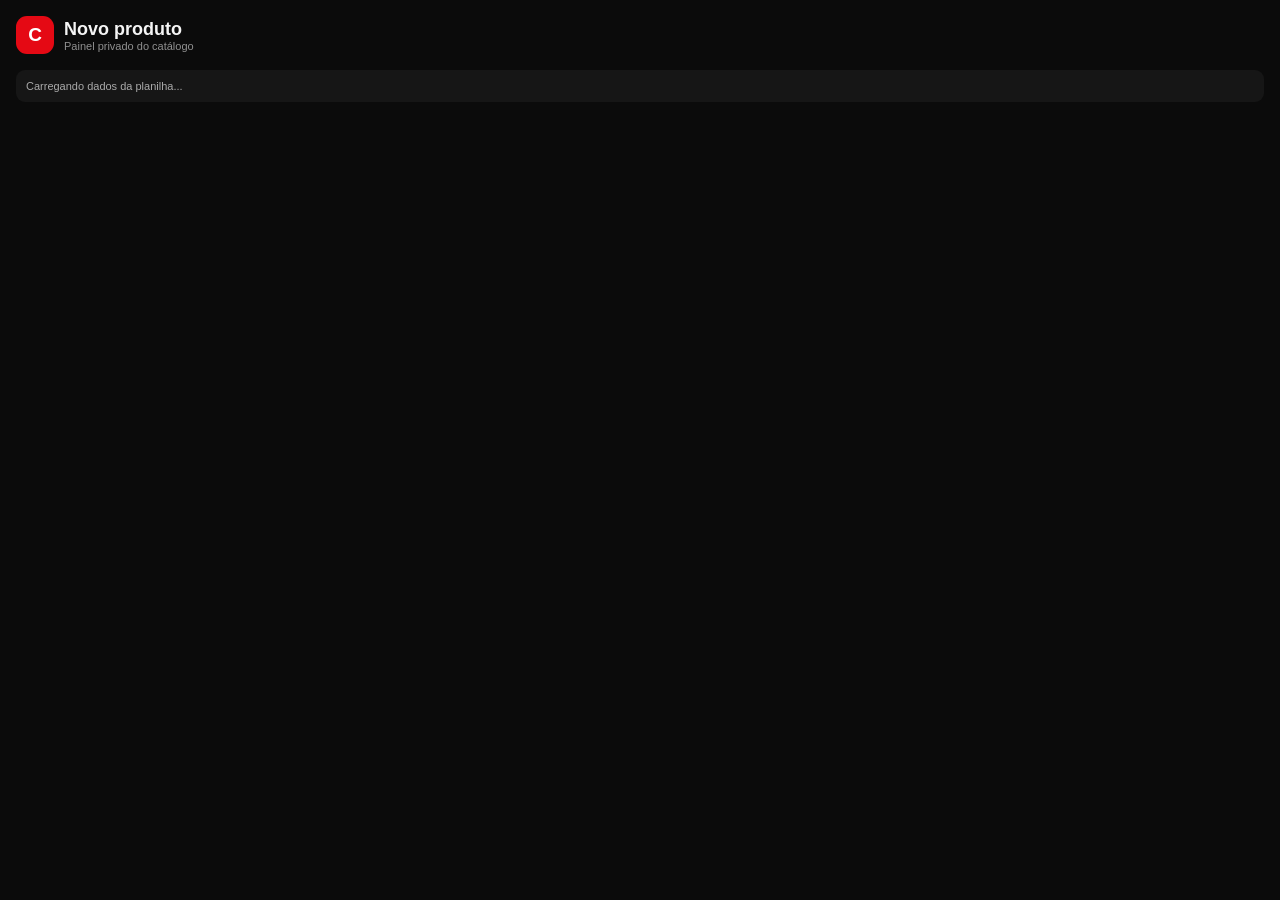
<file: apps-script/Admin.html>
<!DOCTYPE html>
<html>
<head>
  <base target="_top">
  <meta charset="UTF-8">
  <meta name="viewport" content="width=device-width, initial-scale=1">
  <style>
    html,body{margin:0;min-height:100%;background:#0b0b0b;color:#f5f5f5;font-family:Arial,sans-serif}
    *{box-sizing:border-box}.wrap{padding:16px}.head{display:flex;gap:10px;align-items:center;margin-bottom:16px}
    .logo{width:38px;height:38px;border-radius:11px;display:flex;align-items:center;justify-content:center;background:#e50914;color:#fff;font-weight:900;font-size:19px}
    h1{margin:0;font-size:18px}.muted{color:#909090;font-size:11px}.section{background:#151515;border:1px solid #292929;border-radius:14px;padding:13px;margin-bottom:10px}
    .section h2{font-size:11px;margin:0 0 11px;color:#bbb;text-transform:uppercase;letter-spacing:.08em}.grid{display:grid;grid-template-columns:1fr 1fr;gap:9px}.full{grid-column:1/-1}
    label{font-size:10px;color:#aaa;display:block}input,select,textarea{display:block;width:100%;margin-top:5px;padding:9px;border-radius:9px;border:1px solid #303030;background:#0d0d0d;color:#f4f4f4;outline:none}
    textarea{min-height:64px;resize:vertical}.checks{display:flex;gap:8px}.check{display:flex;align-items:center;gap:7px;background:#0d0d0d;border:1px solid #303030;border-radius:9px;padding:9px;flex:1;font-size:10px}.check input{width:auto;margin:0}
    .sizes{display:grid;grid-template-columns:1fr 1fr;gap:7px;margin-top:7px}.size-row{display:grid;grid-template-columns:auto 1fr 60px;gap:7px;align-items:center;background:#0d0d0d;border:1px solid #303030;border-radius:9px;padding:7px}.size-row input{margin:0}.size-row input[type=checkbox]{width:auto}
    .preview{margin-top:8px;height:145px;border:1px dashed #343434;border-radius:10px;display:flex;align-items:center;justify-content:center;overflow:hidden;color:#666;background:#0d0d0d}.preview img{width:100%;height:100%;object-fit:cover}
    .btn{width:100%;padding:12px;border:0;border-radius:10px;background:#e50914;color:#fff;font-weight:800;cursor:pointer}.btn:disabled{opacity:.5}.status{display:block;margin:0 0 10px;padding:10px;border-radius:9px;font-size:11px;background:#161616;color:#aaa}.status.ok{background:#0c2a1b;color:#82e9ae}.status.err{background:#351015;color:#ff9ba1}.hidden{display:none}
  </style>
</head>
<body>
<div class="wrap">
  <div class="head"><div class="logo">C</div><div><h1>Novo produto</h1><div class="muted">Painel privado do catálogo</div></div></div>
  <div id="status" class="status">Carregando dados da planilha...</div>

  <form id="form" class="hidden">
    <div class="section"><h2>Produto</h2><div class="grid">
      <label class="full">Nome / descrição<input name="name" required placeholder="Ex.: Corinthians Home 26/27"></label>
      <label>Time / seleção<input name="team" required></label>
      <label>Temporada<input name="season" required placeholder="2026/27"></label>
      <label>Modelo<select name="model" id="model" required></select></label>
      <label>Categoria<select name="category" id="category" required></select></label>
      <label class="full">Subcategoria<select name="subcategory" id="subcategory"><option value="">Sem subcategoria</option></select></label>
    </div></div>

    <div class="section"><h2>Catálogo</h2><div class="grid">
      <label>Disponibilidade<select name="availability" id="availability"><option value="Pronta entrega">Pronta entrega</option><option value="Sob encomenda">Sob encomenda</option></select></label>
      <label>Prazo de encomenda<input name="leadTime" placeholder="Ex.: 15–25 dias"></label>
      <label class="full">Descrição pública<textarea name="description"></textarea></label>
      <div class="full checks"><label class="check"><input type="checkbox" name="show" checked> Exibir no catálogo</label><label class="check"><input type="checkbox" name="featured"> Destaque</label></div>
    </div></div>

    <div class="section"><h2>Preço e estoque</h2><div class="grid">
      <label>Preço de venda<input name="price" type="number" step="0.01" min="0" required></label>
      <label>Fornecedor<input name="supplier"></label>
      <label>Custo unitário<input name="cost" type="number" step="0.01" min="0"></label>
      <label>Frete/taxa unit.<input name="freight" type="number" step="0.01" min="0"></label>
      <div class="full"><label>Tamanhos e quantidade</label><div id="sizes" class="sizes"></div></div>
    </div></div>

    <div class="section"><h2>Imagem</h2><label>URL da imagem ou Google Drive<input name="image" id="image" placeholder="https://..."></label><div id="preview" class="preview">Prévia</div></div>
    <button id="save" class="btn" type="submit">CADASTRAR PRODUTO</button>
  </form>
</div>
<script>
(function(){
  function byId(id){ return document.getElementById(id); }
  function esc(value){
    return String(value || '').replace(/[&<>"']/g,function(c){return {'&':'&amp;','<':'&lt;','>':'&gt;','"':'&quot;',"'":'&#39;'}[c];});
  }
  function setStatus(text,type){
    var el=byId('status'); el.textContent=text; el.className='status'+(type?' '+type:'');
  }
  function fillSelect(id,values,first){
    var el=byId(id), html='<option value="">'+(first||'Selecione')+'</option>';
    (values||[]).forEach(function(v){ html += '<option value="'+esc(v)+'">'+esc(v)+'</option>'; });
    el.innerHTML=html;
  }
  function load(){
    setStatus('Carregando dados da planilha...','');
    google.script.run
      .withSuccessHandler(function(data){
        if(!data || data.ok !== true){ setStatus('Não foi possível carregar o painel.','err'); return; }
        fillSelect('model',data.models,'Selecione');
        fillSelect('category',data.categories,'Selecione');
        fillSelect('subcategory',data.subcategories,'Sem subcategoria');
        var html='';
        (data.sizes||[]).forEach(function(s){
          html += '<div class="size-row"><input type="checkbox" data-size-check="'+esc(s)+'"><b>'+esc(s)+'</b><input type="number" min="0" value="0" data-size-qty="'+esc(s)+'" title="Quantidade"></div>';
        });
        byId('sizes').innerHTML=html || '<div class="muted">Nenhum tamanho encontrado na aba Categorias.</div>';
        byId('form').className='';
        setStatus('Painel carregado. Preencha os dados do produto.','ok');
      })
      .withFailureHandler(function(err){
        setStatus('Erro ao carregar: '+((err && err.message)?err.message:String(err)),'err');
      })
      .getAdminBootstrap();
  }

  byId('image').addEventListener('input',function(e){
    var u=String(e.target.value||'').trim();
    var m=u.match(/\/d\/([\w-]+)/) || u.match(/[?&]id=([\w-]+)/);
    if(m) u='https://drive.google.com/thumbnail?id='+m[1]+'&sz=w1200';
    byId('preview').innerHTML=u?'<img src="'+esc(u)+'" onerror="this.parentNode.textContent=\'Não foi possível carregar a prévia\'">':'Prévia';
  });

  byId('availability').addEventListener('change',function(e){
    if(e.target.value==='Sob encomenda'){
      var q=document.querySelectorAll('[data-size-qty]');
      for(var i=0;i<q.length;i++) q[i].value=0;
    }
  });

  byId('form').addEventListener('submit',function(e){
    e.preventDefault();
    var form=e.target, fd=new FormData(form), sizes=[];
    var checks=document.querySelectorAll('[data-size-check]');
    for(var i=0;i<checks.length;i++){
      if(checks[i].checked){
        var s=checks[i].getAttribute('data-size-check');
        var qtyInput=document.querySelector('[data-size-qty="'+CSS.escape(s)+'"]');
        sizes.push({size:s,qty:Number(qtyInput ? qtyInput.value : 0)});
      }
    }
    var payload={
      name:fd.get('name'),team:fd.get('team'),season:fd.get('season'),model:fd.get('model'),category:fd.get('category'),subcategory:fd.get('subcategory'),
      availability:fd.get('availability'),leadTime:fd.get('leadTime'),description:fd.get('description'),show:fd.get('show')==='on',featured:fd.get('featured')==='on',
      price:fd.get('price'),supplier:fd.get('supplier'),cost:fd.get('cost'),freight:fd.get('freight'),image:fd.get('image'),sizes:sizes
    };
    byId('save').disabled=true; setStatus('Salvando produto...','');
    google.script.run
      .withSuccessHandler(function(r){byId('save').disabled=false;setStatus((r&&r.message)||'Produto salvo.','ok');form.reset();byId('preview').textContent='Prévia';load();})
      .withFailureHandler(function(err){byId('save').disabled=false;setStatus('Erro ao salvar: '+((err&&err.message)?err.message:String(err)),'err');})
      .saveCatalogProduct(payload);
  });

  load();
})();
</script>
</body>
</html>
</file>
